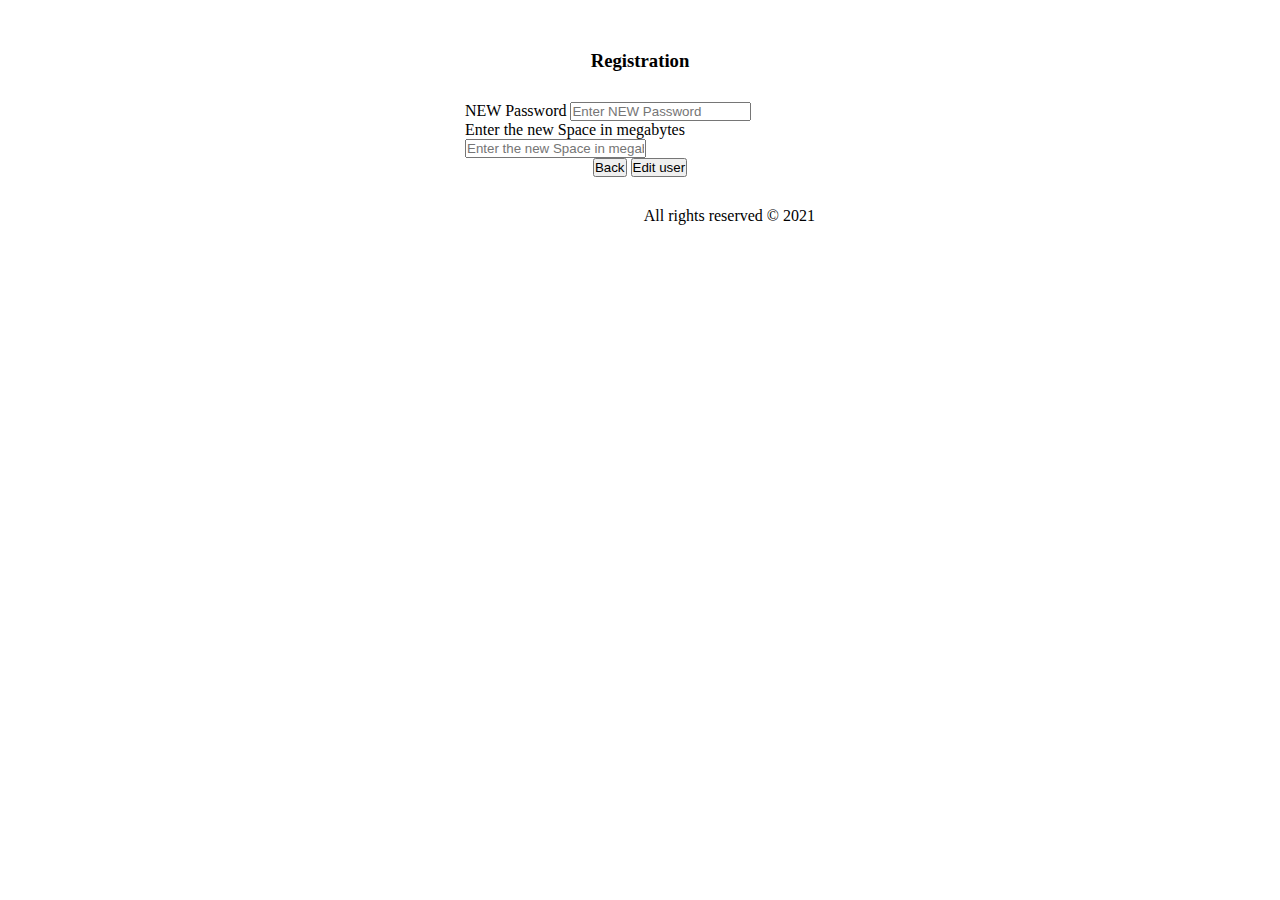
<file: src/main/resources/templates/page_views/editForm.html>
<!DOCTYPE html>
<html lang="en" xmlns:th="http://www.thymeleaf.org" xmlns="http://www.w3.org/1999/html">

<head>
    <meta charset="UTF-8">
    <meta http-equiv="X-UA-Compatible" content="IE=edge">
    <meta name="viewport" content="width=device-width, initial-scale=1.0">
    <title>Registration - My Cloud Storage</title>
    <link rel="stylesheet" href="../../static/styles/style.css" th:href="@{/styles/style.css}">
    <link href="https://cdn.jsdelivr.net/npm/bootstrap@5.0.0-beta3/dist/css/bootstrap.min.css" rel="stylesheet"
          integrity="sha384-eOJMYsd53ii+scO/bJGFsiCZc+5NDVN2yr8+0RDqr0Ql0h+rP48ckxlpbzKgwra6" crossorigin="anonymous">
</head>

<body>
<div class="container">
    <div class="header">
        <h3 class="header_title">Registration</h3>
    </div>
    <div class="main shadow p-3 mb-5 bg-body rounded">
        <form th:action="@{/admins/edit}" method="post">
            <div class="mb-3">
                <input type="text" style="display: none" class="form-control" id="id" name="id" th:value="${user.id}">
            </div>
            <div class="mb-3">
                <label for="password" class="form-label">NEW Password</label>
                <input type="password" class="form-control" id="password" name="password"
                       placeholder="Enter NEW Password">
            </div>
            <div class="mb-3">
                <label for="space" class="form-label">Enter the new Space in megabytes</label>
                <input type="text" class="form-control" id="space" name="space"
                       placeholder="Enter the new Space in megabytes">
            </div>
            <div class="login_buttons">
                <input type="button" class="btn btn-outline-danger" onClick='location.href="/admins"' value="Back">
                <button type="submit" class="btn btn-primary">Edit user</button>
            </div>
        </form>
    </div>
</div>
<div class="footer">
    <div class="footer_text">
        <h7 class="footer_copy">All rights reserved &copy 2021</h7>
    </div>

</div>
</body>

</html>
</file>
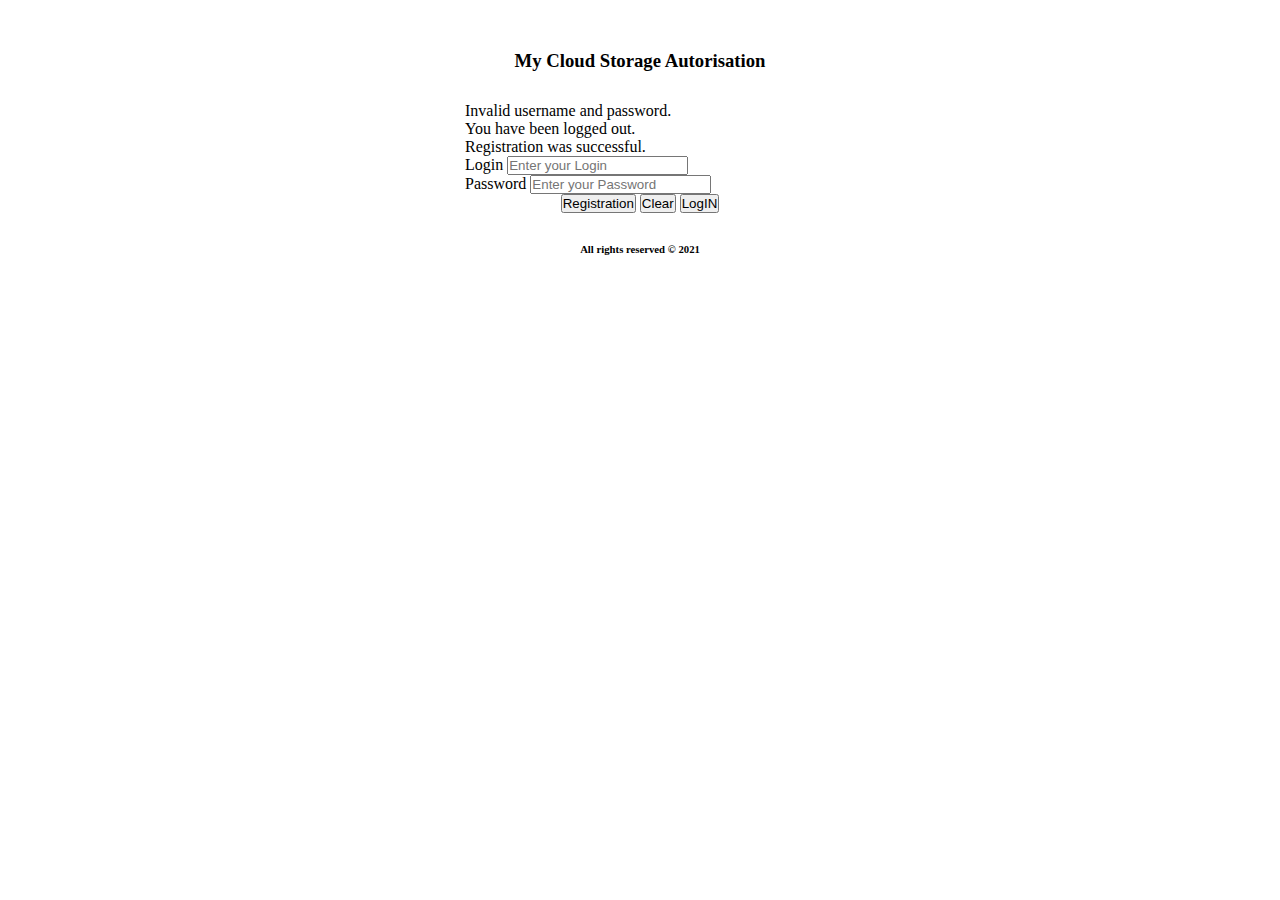
<file: src/main/resources/templates/page_views/login.html>
<!DOCTYPE html>
<html lang="en" xmlns:th="http://www.thymeleaf.org" xmlns="http://www.w3.org/1999/html">

<head>
    <meta charset="UTF-8">
    <meta http-equiv="X-UA-Compatible" content="IE=edge">
    <meta name="viewport" content="width=device-width, initial-scale=1.0">
    <title>My Cloud Storage</title>
    <link rel="stylesheet" href="../../static/styles/style.css" th:href="@{/styles/style.css}">
    <link href="https://cdn.jsdelivr.net/npm/bootstrap@5.0.0-beta3/dist/css/bootstrap.min.css" rel="stylesheet"
        integrity="sha384-eOJMYsd53ii+scO/bJGFsiCZc+5NDVN2yr8+0RDqr0Ql0h+rP48ckxlpbzKgwra6" crossorigin="anonymous">
</head>

<body>
    <div class="container">
        <div class="header">
            <h3 class="header_title">My Cloud Storage Autorisation</h3>
        </div>
        <div class="main shadow p-3 mb-5 bg-body rounded">
            <form name="f" th:action="@{/login}" method="post">
                <div th:if="${param.error}" class="alert alert-danger">
                    Invalid username and password.
                </div>
                <div th:if="${param.logout}" class="alert alert-success">
                    You have been logged out.
                </div>
                <div th:if="${success}" class="alert alert-success">
                    Registration was successful.
                </div>
                <div class="mb-3">
                    <label for="username" class="form-label">Login</label>
                    <input type="text" class="form-control" id="username" name="username"
                        placeholder="Enter your Login">
                </div>
                <div class="mb-3">
                    <label for="password" class="form-label">Password</label>
                    <input type="password" class="form-control" id="password" name="password"
                        placeholder="Enter your Password">
                </div>
                <div class="login_buttons">
                    <input type="button" class="btn btn-outline-danger" onClick='location.href="/reg"'
                        value="Registration">
                    <button type="reset" class="btn btn-outline-warning">Clear</button>
                    <button type="submit" class="btn btn-primary">LogIN</button>
                </div>
            </form>
        </div>
    </div>
    <div class="footer">
        <div class="footer_text">
            <h6 class="footer_copy">All rights reserved &copy 2021</h6>
        </div>

    </div>
</body>

</html>
</file>
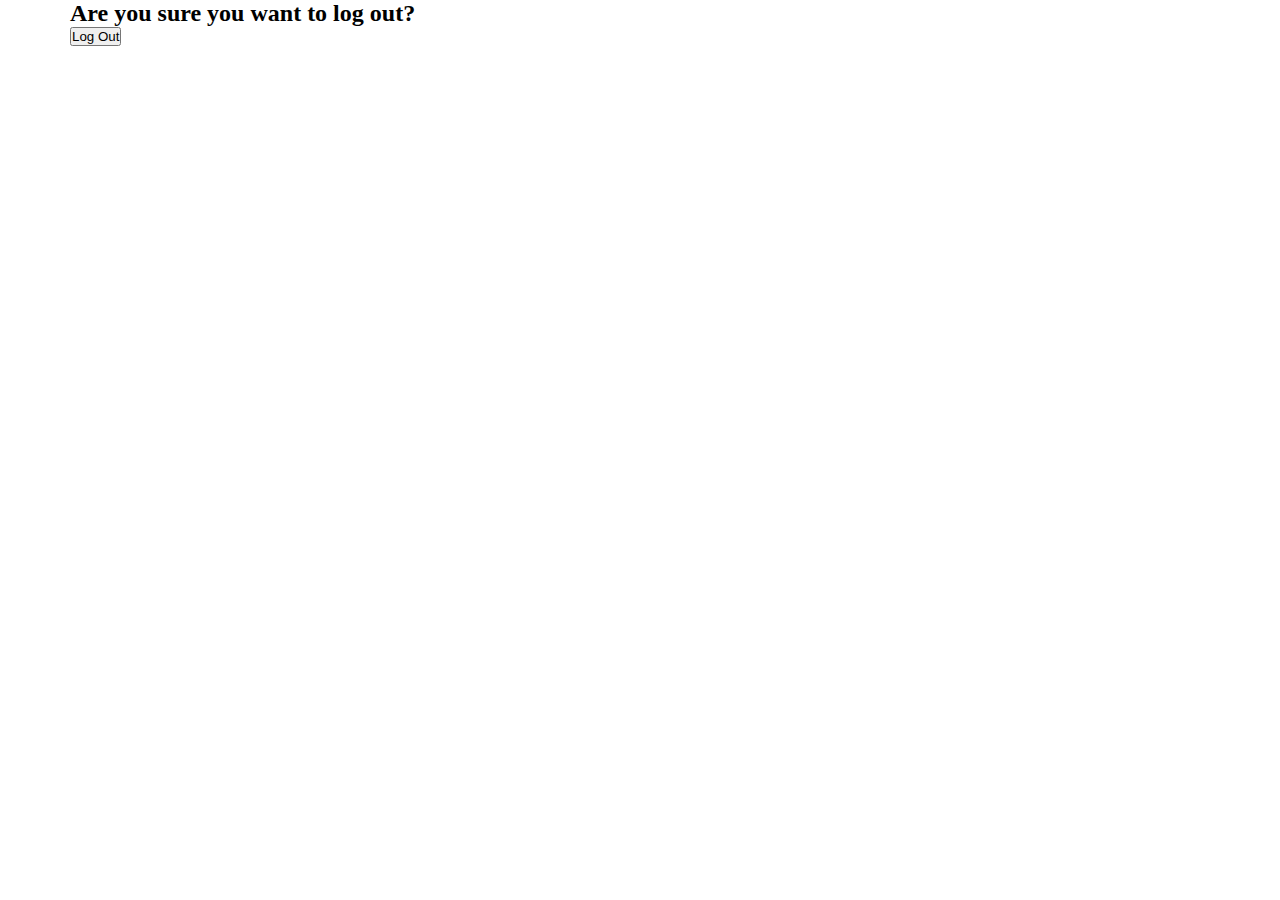
<file: src/main/resources/templates/page_views/logout.html>
<!DOCTYPE html>
<html lang="en" xmlns:th="http://www.thymeleaf.org" xmlns="http://www.w3.org/1999/html">
<head>
    <meta charset="UTF-8">
    <title>Title</title>
    <link rel="stylesheet" href="../../static/styles/style.css" th:href="@{/styles/style.css}">
    <link href="https://cdn.jsdelivr.net/npm/bootstrap@5.0.0-beta3/dist/css/bootstrap.min.css" rel="stylesheet"
          integrity="sha384-eOJMYsd53ii+scO/bJGFsiCZc+5NDVN2yr8+0RDqr0Ql0h+rP48ckxlpbzKgwra6" crossorigin="anonymous">
</head>
<body>
<body>
<div class="container">
    <form class="form-signin" method="post" th:action="@{/logout}">
        <h2 class="form-signin-heading">Are you sure you want to log out?</h2>
        <button class="btn btn-lg btn-primary btn-block" type="submit">Log Out</button>
    </form>
</div>

</body>
</body>
</html>
</file>
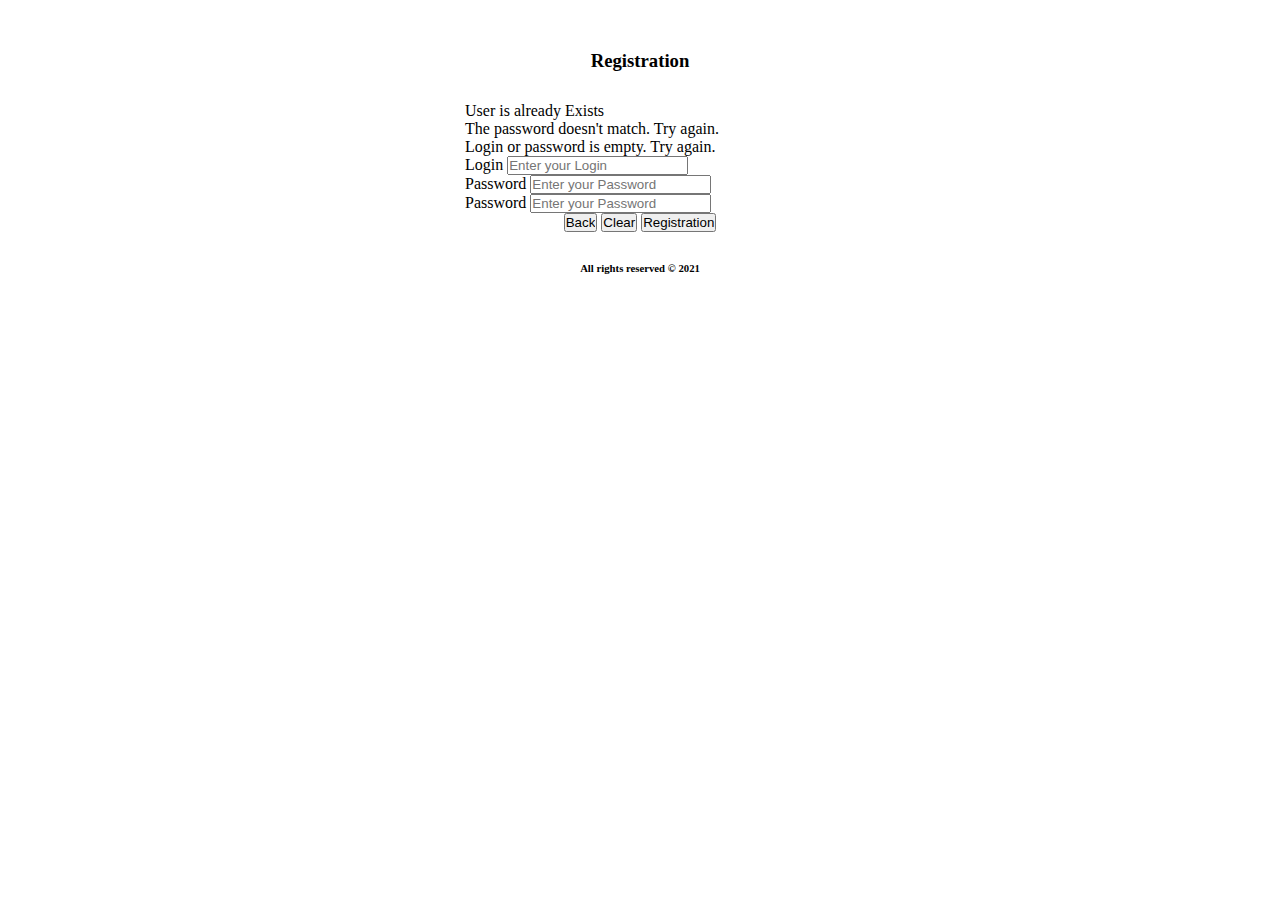
<file: src/main/resources/templates/page_views/regForm.html>
<!DOCTYPE html>
<html lang="en" xmlns:th="http://www.thymeleaf.org" xmlns="http://www.w3.org/1999/html">

<head>
    <meta charset="UTF-8">
    <meta http-equiv="X-UA-Compatible" content="IE=edge">
    <meta name="viewport" content="width=device-width, initial-scale=1.0">
    <title>Registration - My Cloud Storage</title>
    <link rel="stylesheet" href="../../static/styles/style.css" th:href="@{/styles/style.css}">
    <link href="https://cdn.jsdelivr.net/npm/bootstrap@5.0.0-beta3/dist/css/bootstrap.min.css" rel="stylesheet"
          integrity="sha384-eOJMYsd53ii+scO/bJGFsiCZc+5NDVN2yr8+0RDqr0Ql0h+rP48ckxlpbzKgwra6" crossorigin="anonymous">
</head>

<body>
<div class="container">
    <div class="header">
        <h3 class="header_title">Registration</h3>
    </div>
    <div class="main shadow p-3 mb-5 bg-body rounded">
        <form th:action="@{/admins/reg}" method="post">
            <div th:if="${error}" class="alert alert-danger">
                <p>User is already Exists</p>
            </div>
            <div th:if="${notequals}" class="alert alert-danger">
                <p>The password doesn't match. Try again.</p>
            </div>

            <div th:if="${emptyy}" class="alert alert-danger">
                <p>Login or password is empty. Try again.</p>
            </div>
            <div class="mb-3">
                <label for="login" class="form-label">Login</label>
                <input type="text" class="form-control" id="login" name="login" aria-describedby="emailHelp"
                       placeholder="Enter your Login">
            </div>
            <div class="mb-3">
                <label for="password" class="form-label">Password</label>
                <input type="password" class="form-control" id="password" name="password"
                       placeholder="Enter your Password">
            </div>
            <div class="mb-3">
                <label for="matchingPassword" class="form-label">Password</label>
                <input type="password" class="form-control" id="matchingPassword" name="matchingPassword"
                       placeholder="Enter your Password">
            </div>
            <div class="login_buttons">
                <input type="button" class="btn btn-outline-danger" onClick='location.href="/admins"' value="Back">
                <button type="reset" class="btn btn-outline-warning">Clear</button>
                <button type="submit" class="btn btn-primary">Registration</button>
            </div>
        </form>
    </div>
</div>
<div class="footer">
    <div class="footer_text">
        <h6 class="footer_copy">All rights reserved &copy 2021</h6>
    </div>
</div>
</body>
</html>
</file>
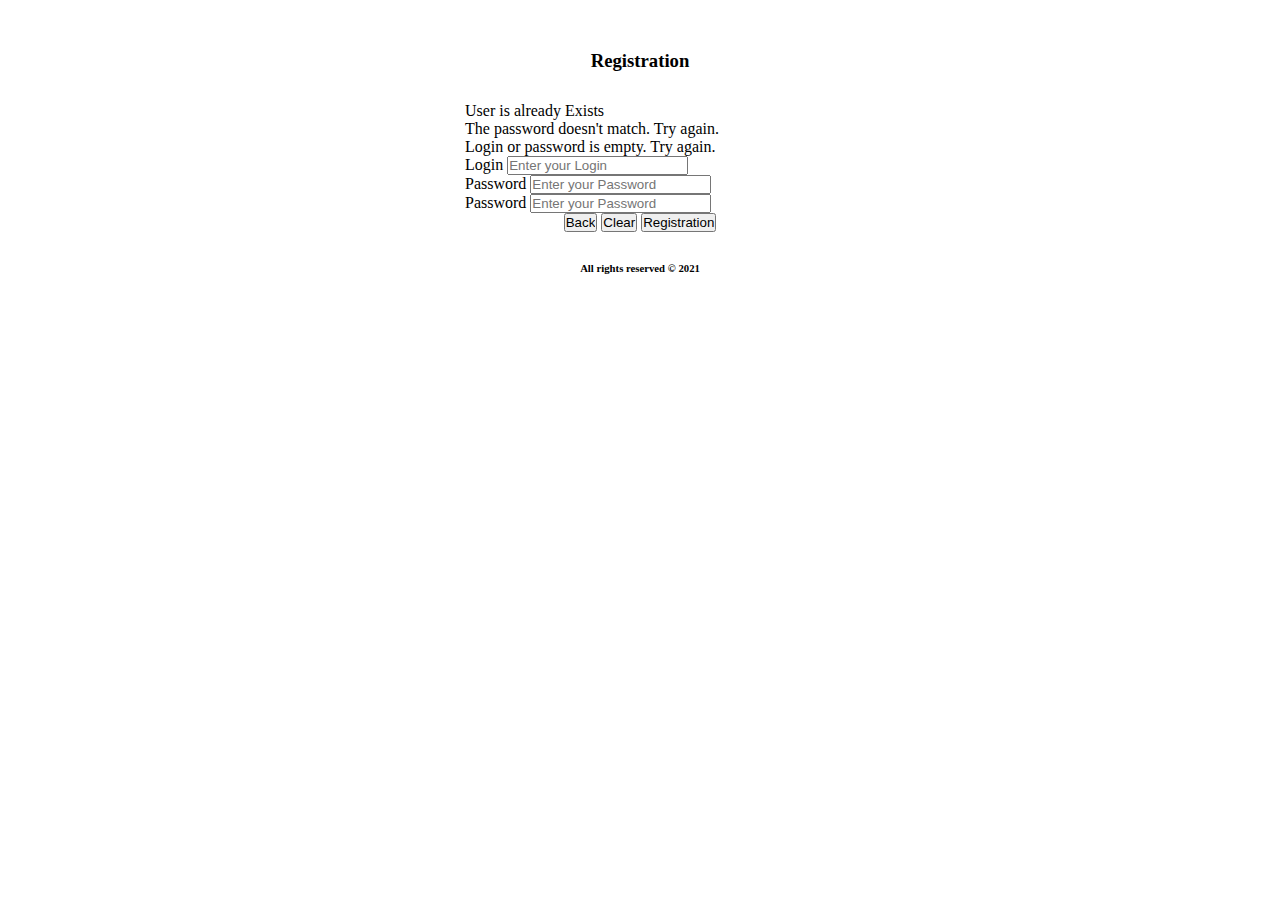
<file: src/main/resources/templates/page_views/registration.html>
<!DOCTYPE html>
<html lang="en" xmlns:th="http://www.thymeleaf.org" xmlns="http://www.w3.org/1999/html">

<head>
    <meta charset="UTF-8">
    <meta http-equiv="X-UA-Compatible" content="IE=edge">
    <meta name="viewport" content="width=device-width, initial-scale=1.0">
    <title>Registration - My Cloud Storage</title>
    <link rel="stylesheet" href="../../static/styles/style.css" th:href="@{/styles/style.css}">
    <link href="https://cdn.jsdelivr.net/npm/bootstrap@5.0.0-beta3/dist/css/bootstrap.min.css" rel="stylesheet"
          integrity="sha384-eOJMYsd53ii+scO/bJGFsiCZc+5NDVN2yr8+0RDqr0Ql0h+rP48ckxlpbzKgwra6" crossorigin="anonymous">
</head>

<body>
<div class="container">
    <div class="header">
        <h3 class="header_title">Registration</h3>
    </div>
    <div class="main shadow p-3 mb-5 bg-body rounded">
        <form th:action="@{/reg}" method="post">
            <div th:if="${error}" class="alert alert-danger">
                <p>User is already Exists</p>
            </div>
            <div th:if="${notequals}" class="alert alert-danger">
                <p>The password doesn't match. Try again.</p>
            </div>

            <div th:if="${empty}" class="alert alert-danger">
                <p>Login or password is empty. Try again.</p>
            </div>
            <div class="mb-3">
                <label for="login" class="form-label">Login</label>
                <input type="text" class="form-control" id="login" name="login" aria-describedby="emailHelp"
                       placeholder="Enter your Login">
            </div>
            <div class="mb-3">
                <label for="password" class="form-label">Password</label>
                <input type="password" class="form-control" id="password" name="password"
                       placeholder="Enter your Password">
            </div>
            <div class="mb-3">
                <label for="matchingPassword" class="form-label">Password</label>
                <input type="password" class="form-control" id="matchingPassword" name="matchingPassword"
                       placeholder="Enter your Password">
            </div>
            <div class="login_buttons">
                <input type="button" class="btn btn-outline-danger" onClick='location.href="/"' value="Back">
                <button type="reset" class="btn btn-outline-warning">Clear</button>
                <button type="submit" class="btn btn-primary">Registration</button>
            </div>
        </form>
    </div>
</div>
<div class="footer">
    <div class="footer_text">
        <h6 class="footer_copy">All rights reserved &copy 2021</h6>
    </div>

</div>
</body>

</html>
</file>
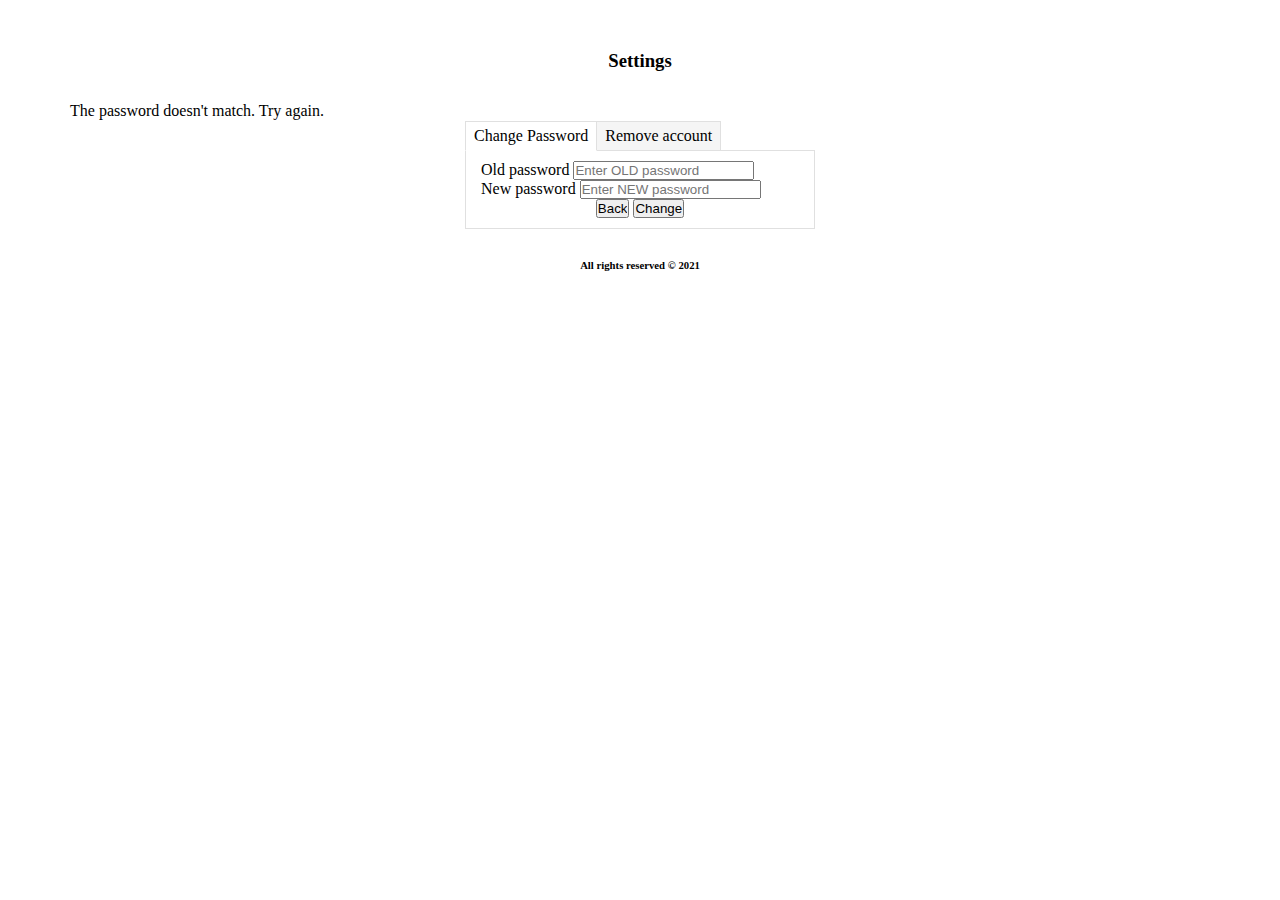
<file: src/main/resources/templates/page_views/settings.html>
<!DOCTYPE html>
<html lang="en" xmlns:th="http://www.thymeleaf.org" xmlns="http://www.w3.org/1999/html">

<head>
    <meta charset="UTF-8">
    <meta http-equiv="X-UA-Compatible" content="IE=edge">
    <meta name="viewport" content="width=device-width, initial-scale=1.0">
    <title>Settings - My Cloud Storage</title>
    <link rel="stylesheet" href="../../static/styles/style.css" th:href="@{/styles/style.css}">
    <link href="https://cdn.jsdelivr.net/npm/bootstrap@5.0.0-beta3/dist/css/bootstrap.min.css" rel="stylesheet"
        integrity="sha384-eOJMYsd53ii+scO/bJGFsiCZc+5NDVN2yr8+0RDqr0Ql0h+rP48ckxlpbzKgwra6" crossorigin="anonymous">
</head>

<body>
    <div class="container">

        <div class="header">
            <h3 class="header_title">Settings</h3>
        </div>
        <div th:if="${password}" class="alert alert-danger">
            <p>The password doesn't match. Try again.</p>
        </div>
        <div class="tabs">
            <input type="radio" name="tab-btn" id="tab-btn-1" value="" checked>
            <label for="tab-btn-1">Change Password</label>
            <input type="radio" name="tab-btn" id="tab-btn-2" value="">
            <label for="tab-btn-2">Remove account</label>
            <div id="content-1" class="shadow ">
                <div class="main p-3 bg-body rounded">
                    <form name="f" th:action="@{/settings/change}" method="post">
                        <div class="mb-3 pass1">
                            <label for="password1" class="form-label">Old password</label>
                            <input type="password" class="form-control" id="password1" name="oldpassword"
                                placeholder="Enter OLD password">
                        </div>
                        <div class="mb-3">
                            <label for="pass2" class="form-label pass2">New password</label>
                            <input type="password" class="form-control pass2" id="pass2" name="newpassword"
                                placeholder="Enter NEW password">
                        </div>
                        <div class="login_buttons">
                        <input type="button" class="btn btn-outline-warning" value="Back"
                            onclick='location.href="/main"'>
                        <button type="submit" class="btn btn-primary">Change</button>
                    </div>
                    </form>
                </div>
            </div>
            <div id="content-2" class="shadow ">
                <div class="main p-3 bg-body rounded">
                    <form name="f" th:action="@{/settings/delete}" method="post">
                        <div class="mb-3 pass1">
                            <label for="password3" class="form-label">Password</label>
                            <input type="password" class="form-control" id="password3" name="password"
                                placeholder="Enter your password">
                        </div>
                        <div class="login_buttons">
                        <input type="button" class="btn btn-outline-warning" value="Back"
                            onclick='location.href="/main"'>
                        <button type="submit" class="btn btn-danger">REMOVE</button>
                        </div>
                    </form>
                </div>
            </div>
        </div>
    </div>
    <div class="footer">
        <div class="footer_text">
            <h6 class="footer_copy">All rights reserved &copy 2021</h6>
        </div>

    </div>
</body>

</html>
</file>
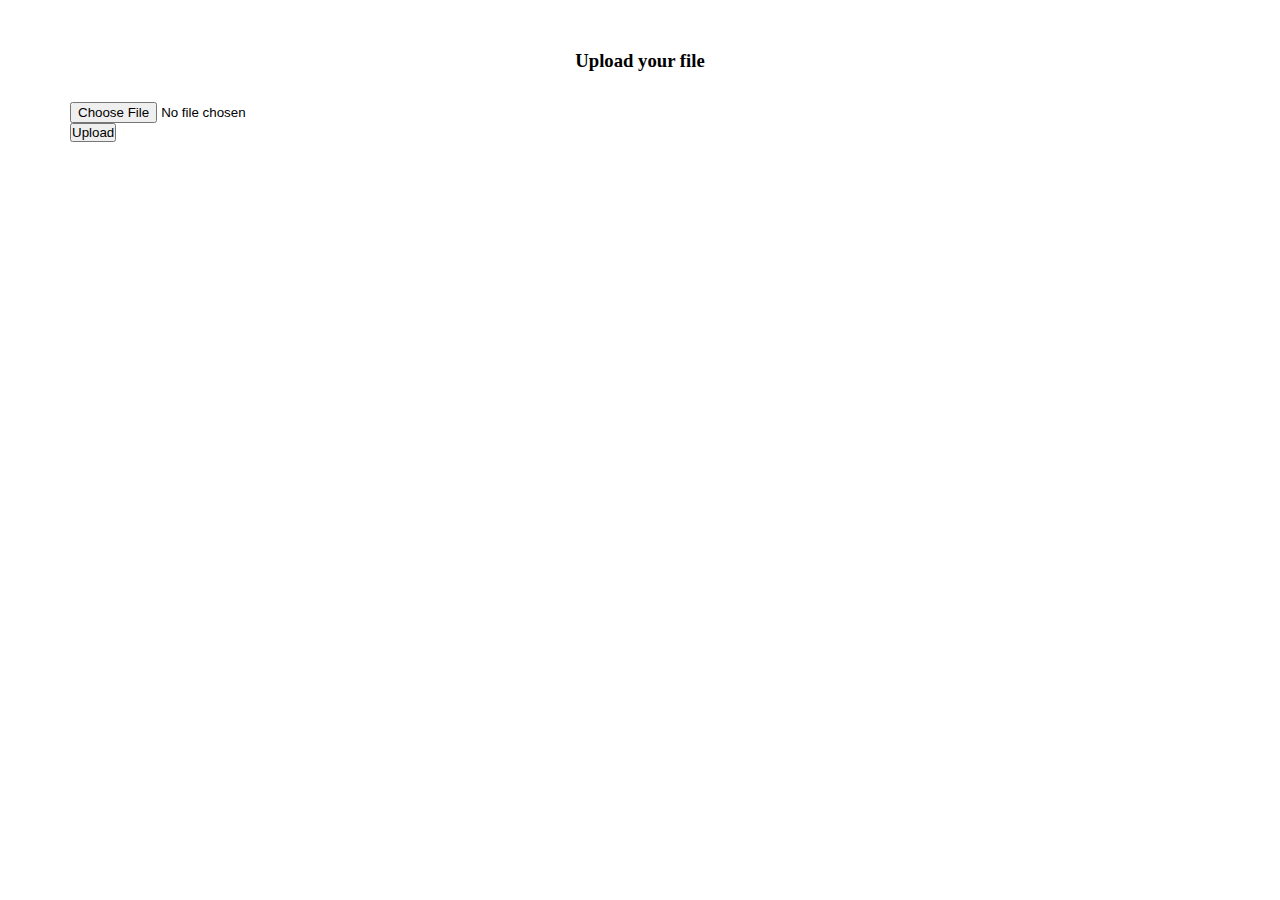
<file: src/main/resources/templates/page_views/upload.html>
<!DOCTYPE html>
<html lang="en" xmlns:th="http://www.thymeleaf.org" xmlns="http://www.w3.org/1999/html">

<head>
    <meta charset="UTF-8">
    <meta http-equiv="X-UA-Compatible" content="IE=edge">
    <meta name="viewport" content="width=device-width, initial-scale=1.0">
    <title>My Cloud Storage</title>
    <link rel="stylesheet" href="../../static/styles/style.css" th:href="@{/styles/style.css}">
    <link href="https://cdn.jsdelivr.net/npm/bootstrap@5.0.0-beta3/dist/css/bootstrap.min.css" rel="stylesheet"
          integrity="sha384-eOJMYsd53ii+scO/bJGFsiCZc+5NDVN2yr8+0RDqr0Ql0h+rP48ckxlpbzKgwra6" crossorigin="anonymous">
</head>

<body>
<div class="container">
    <div class="header">
        <h3 class="header_title">Upload your file</h3>
    </div>
    <form method="POST" th:action="@{/upload}" enctype="multipart/form-data">
        <div class="mb-3">
            <input class="form-control" type="file" name="file" id="file">
        </div>
        <div class="mb-3">
            <input class="form-control" style="display: none" type="text" name="current_dir_id" id="cur" th:value="${current_dir_id}">
        </div>
        <div class="mb-3">
            <input class="btn btn-info" type="submit" value="Upload">
        </div>
    </form>
</div>

</body>
</html>
</file>
